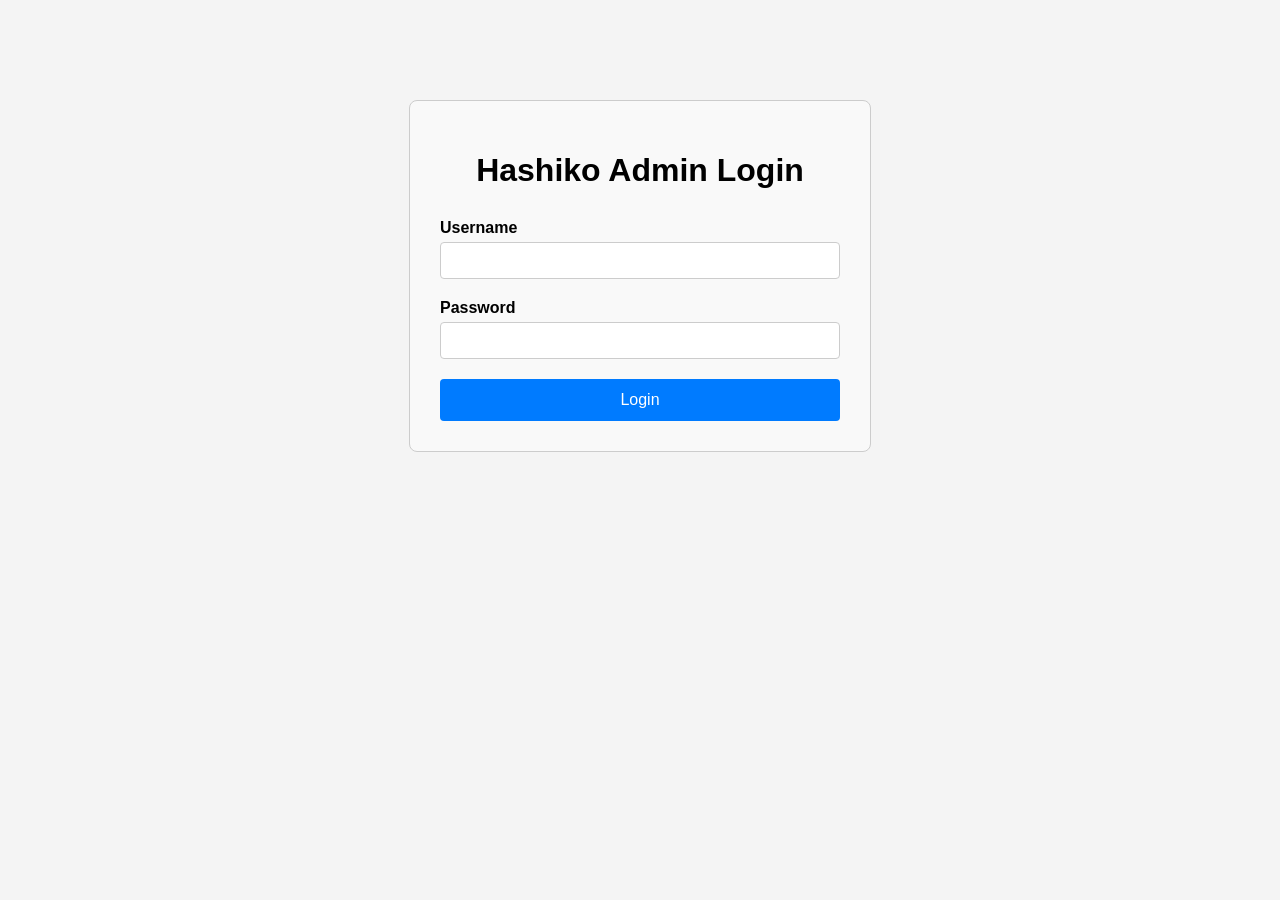
<file: source/frontend/login.html>
<!DOCTYPE html>
<html lang="en">

<head>
    <meta charset="UTF-8">
    <meta name="viewport" content="width=device-width, initial-scale=1.0">
    <title>Hashiko - Admin Login</title>
    <link rel="stylesheet" href="login.css">
    <script defer src="login.js"></script>
</head>

<body>
    <div class="login-container">
        <h1>Hashiko Admin Login</h1>
        <form id="loginForm">
            <div class="form-group">
                <label for="username">Username</label>
                <input type="text" id="username" name="username" required>
            </div>
            <div class="form-group">
                <label for="password">Password</label>
                <input type="password" id="password" name="password" required>
            </div>
            <button type="submit" class="btn-login">Login</button>
            <div class="error-message" id="errorMessage"></div>
            <div class="success-message" id="successMessage"></div>
        </form>
    </div>
</body>

</html>
</file>
<file: source/frontend/login.css>
body {
    font-family: Arial, sans-serif;
    margin: 20px;
    padding: 0;
    background: #f4f4f4;
}

.login-container {
    max-width: 400px;
    margin: 100px auto;
    padding: 30px;
    border: 1px solid #ccc;
    border-radius: 8px;
    background: #f9f9f9;
}

.login-container h1 {
    text-align: center;
    margin-bottom: 30px;
}

.form-group {
    margin-bottom: 20px;
}

.form-group label {
    display: block;
    margin-bottom: 5px;
    font-weight: bold;
}

.form-group input {
    width: 100%;
    padding: 10px;
    border: 1px solid #ccc;
    border-radius: 4px;
    box-sizing: border-box;
}

.btn-login {
    width: 100%;
    padding: 12px;
    background: #007bff;
    color: white;
    border: none;
    border-radius: 4px;
    cursor: pointer;
    font-size: 16px;
}

.btn-login:hover {
    background: #0056b3;
}

.error-message {
    color: red;
    text-align: center;
    margin-top: 15px;
    display: none;
}

.success-message {
    color: green;
    text-align: center;
    margin-top: 15px;
    display: none;
}
</file>
